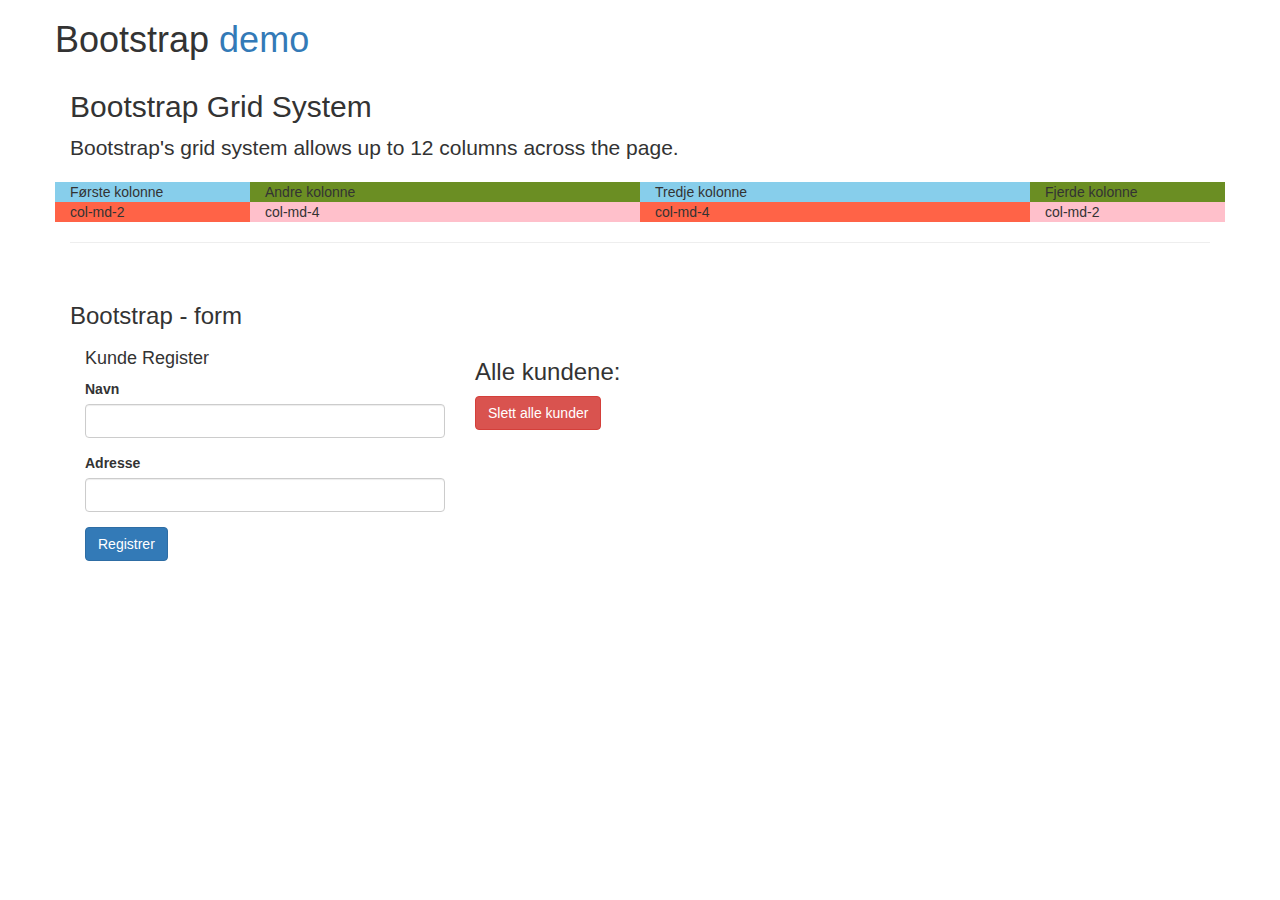
<file: index.html>
<!DOCTYPE html>
<html lang="en">

<head>
    <meta charset="UTF-8">
    <title>Bootstrap Grid System</title>
    <link rel="stylesheet" href="https://stackpath.bootstrapcdn.com/bootstrap/3.3.1/css/bootstrap.min.css">
</head>

<body>
    <div class="container">
        <div class="row">
            <h1>Bootstrap <a href="example.html">demo</a></h1>
        </div>
        <div class="row">
            <div class="col-xs-12 col-sm-12 col-md-12 col-lg-12">
                <h2>
                    Bootstrap Grid System
                </h2>
                <p class="lead">
                    Bootstrap's grid system allows up to 12 columns across the page.
                </p>
            </div>
        </div>
    </div>

    <div class="container">
        <div class="row">
            <div class="col-sm-3 col-md-2" style="background-color: skyblue">
                Første kolonne
            </div>
            <div class="col-sm-3 col-md-4" style="background-color: olivedrab">
                Andre kolonne
            </div>
            <div class="col-sm-3 col-md-4" style="background-color: skyblue">
                Tredje kolonne
            </div>
            <div class="col-sm-3 col-md-2" style="background-color: olivedrab">
                Fjerde kolonne
            </div>
        </div>

        <div class="row">
            <div class="col-sm-3 col-md-2" style="background-color: tomato">col-md-2</div>
            <div class="col-sm-3 col-md-4" style="background-color: pink">col-md-4</div>
            <div class="col-sm-3 col-md-4" style="background-color: tomato">col-md-4</div>
            <div class="col-sm-3 col-md-2" style="background-color: pink">col-md-2</div>
        </div>
        <hr>
        <br />
        <div class="container">
            <div class="row">
                <h3>Bootstrap - form</h3>
            </div>
            <div class="row">
                <div class="col-md-4">
                    <h4> Kunde Register</h4>
                    <form class="form">
                        <div class="form-group">
                            <label for="navn">Navn</label>
                            <input type="text" class="form-control" id="navn" />
                        </div>
                        <div class="form-group">
                            <label for="adresse">Adresse</label>
                            <input type="text" class="form-control" id="adresse" />
                        </div>
                    </form>
                    <button class="btn btn-primary" onclick="regKunde()">Registrer</button><br />
                </div>
                <div class="col-md-8">
                    <h3>Alle kundene:</h3>
                    <div id="kundene"></div>
                    <button class="btn btn-danger" onclick="slettKundene()">Slett alle kunder</button>
                </div>
            </div>
        </div>
    </div>
</body>

</html>
</file>
